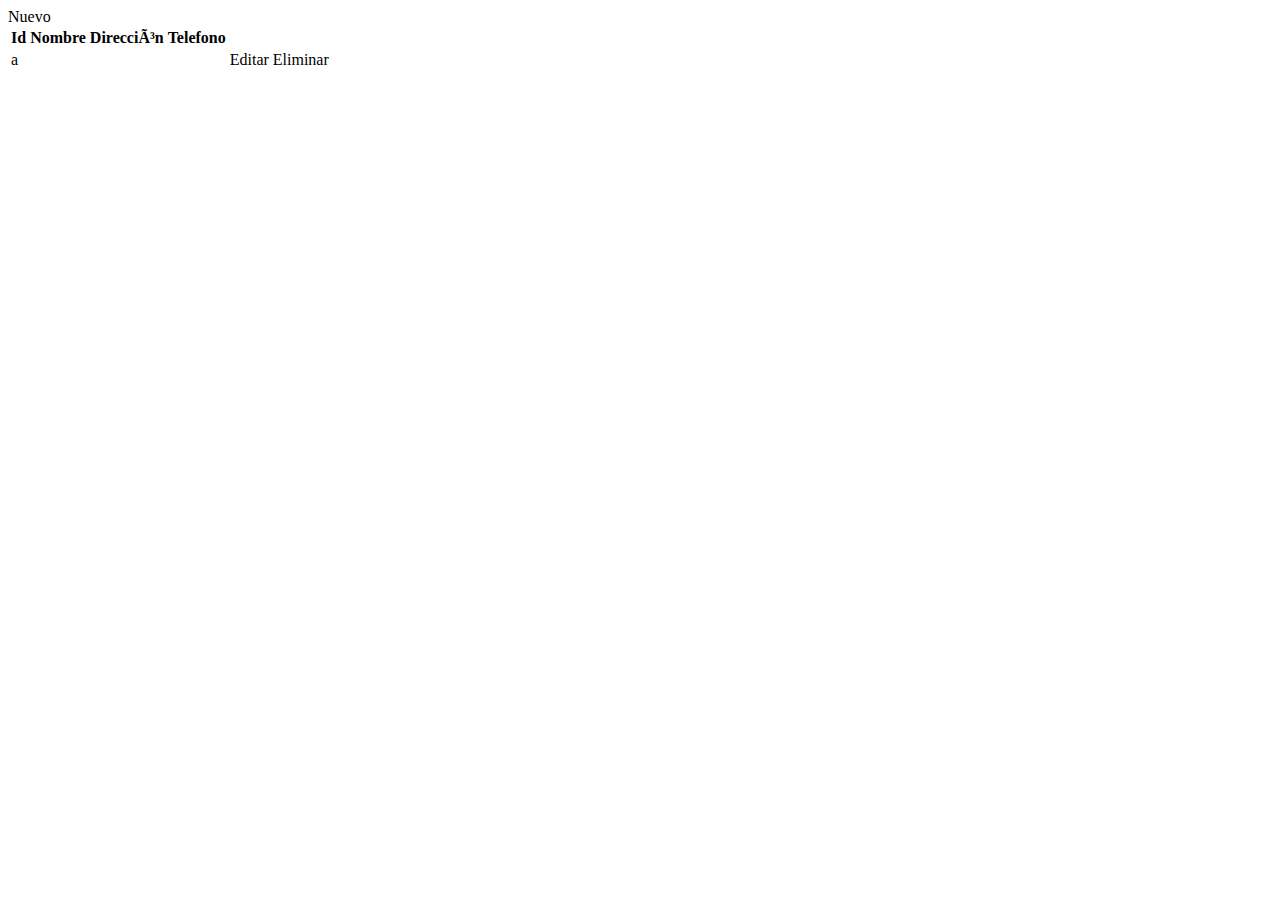
<file: src/main/resources/templates/index.html>
<!DOCTYPE html>
<html xmlns:th="http://www.thymeleaf.org">
	<head>
		<meta charset="ISO-8859-1">
		<!--<link href="https://cdn.jsdelivr.net/npm/bootstrap@5.1.3/dist/css/bootstrap.min.css" rel="stylesheet" integrity="sha384-1BmE4kWBq78iYhFldvKuhfTAU6auU8tT94WrHftjDbrCEXSU1oBoqyl2QvZ6jIW3" crossorigin="anonymous">-->
		<link th:href="@{/bootstrap.css}" rel="stylesheet" />
		
	</head>
	<body class="bg-personalizado">
		<div class="container mt-4">
			<a th:href="@{/new}" class="btn btn-primary">
				Nuevo
			</a>
			<br>
			<table class="table border is-rounded bg-white">
				<thead>
					<tr>
						<th>Id </th>
						<th>Nombre</th>
						<th>Dirección</th>
						<th>Telefono</th>
					</tr>
				</thead>

				<tbody>
					<tr th:each="duenio:${duenios}">
						<td th:text="${duenio.idDuenio}">a</td>
						<td th:text="${duenio.nombreDuenio}"></td>
						<td th:text="${duenio.direccionDuenio}"></td>
						<td th:text="${duenio.telefonoDuenio}"></td>
						<td>
							<a th:href="@{/editar/}+${duenio.idDuenio}"class="btn btn-warning">
								Editar
							</a>
							<a th:href="@{/eliminar/}+${duenio.idDuenio}"class="btn btn-danger">
								Eliminar
							</a>
						</td>
					</tr>
				</tbody>
			</table>
		</div>
		
	
	</body >
</html>
</file>
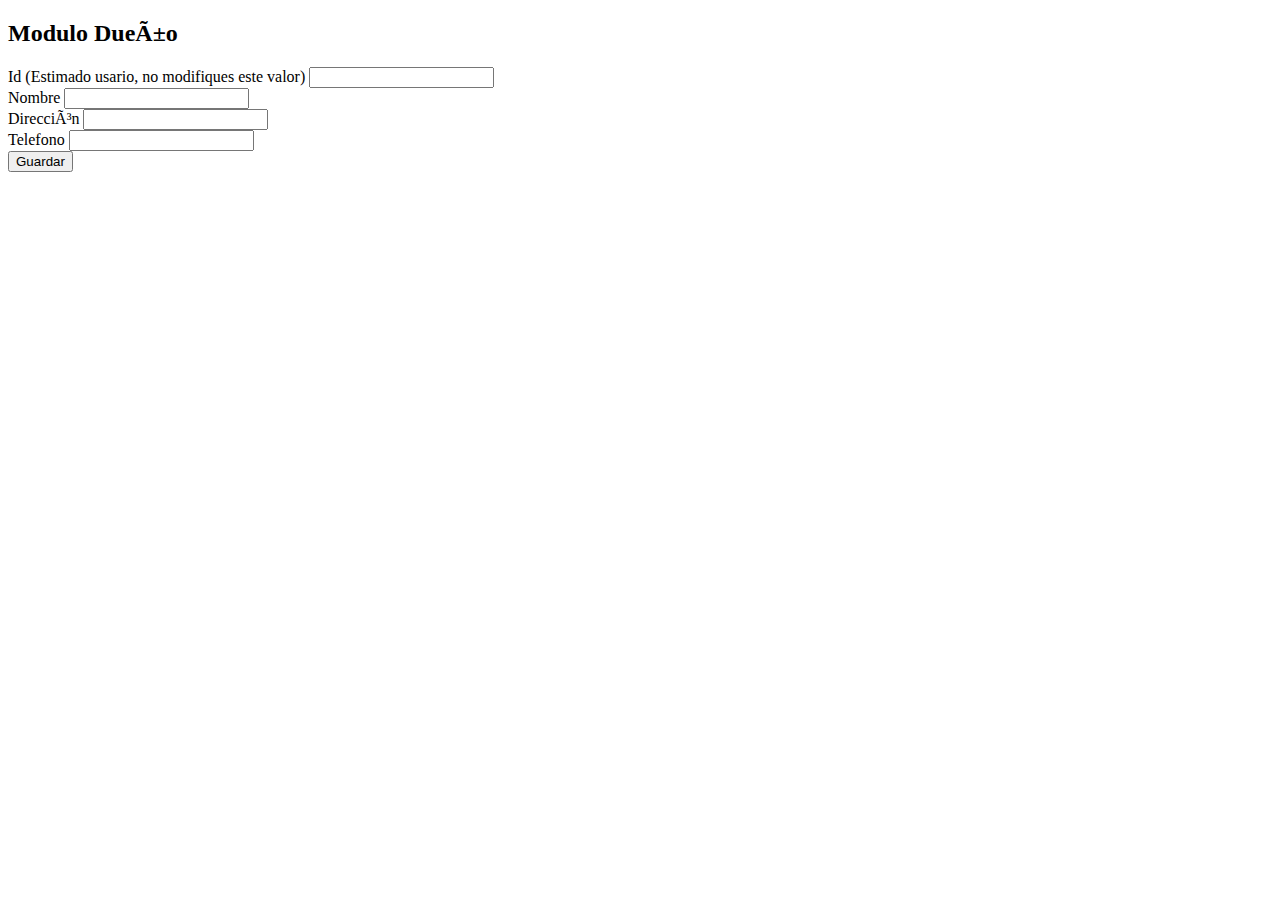
<file: src/main/resources/templates/form.html>
<!DOCTYPE html>
<html xmlns:th="http://www.thymeleaf.org">
	<head>
		<meta charset="ISO-8859-1">
		<link th:href="@{/bootstrap.css}" rel="stylesheet" />
	</head>
	<body class="bg-personalizado">
		<div class="container mt-4 ">
			<div class="col-sm-6">
				<form th:action="@{/save}" th:object=${duenio} method="POST">
					<div class="card">
						<div class="card-header">
							<h2>Modulo Dueño</h2>
						</div>
						<div class="card-body">
							<div class="form-group">
								<label>Id (Estimado usario, no modifiques este valor)</label>
								<input id="inputId"  type="text" class="form-control" th:field="*{idDuenio}"  >
							</div>
							<div class="form-group">
								<label>Nombre</label>
								<input  type="text" class="form-control" th:field="*{nombreDuenio}">
							</div>
							<div class="form-group">
								<label>Dirección</label>
								<input  type="text" class="form-control" th:field="*{direccionDuenio}">
							</div>
							<div class="form-group">
								<label>Telefono</label>
								<input  type="text" class="form-control" th:field="*{telefonoDuenio}">
							</div>
						</div>
						<div class="card-footer">
							<input type="submit" value="Guardar" class="btn btn-success" >
						</div>
					</div>
				</form>
			</div>
		</div>
		

	</body >
</html>
</file>
